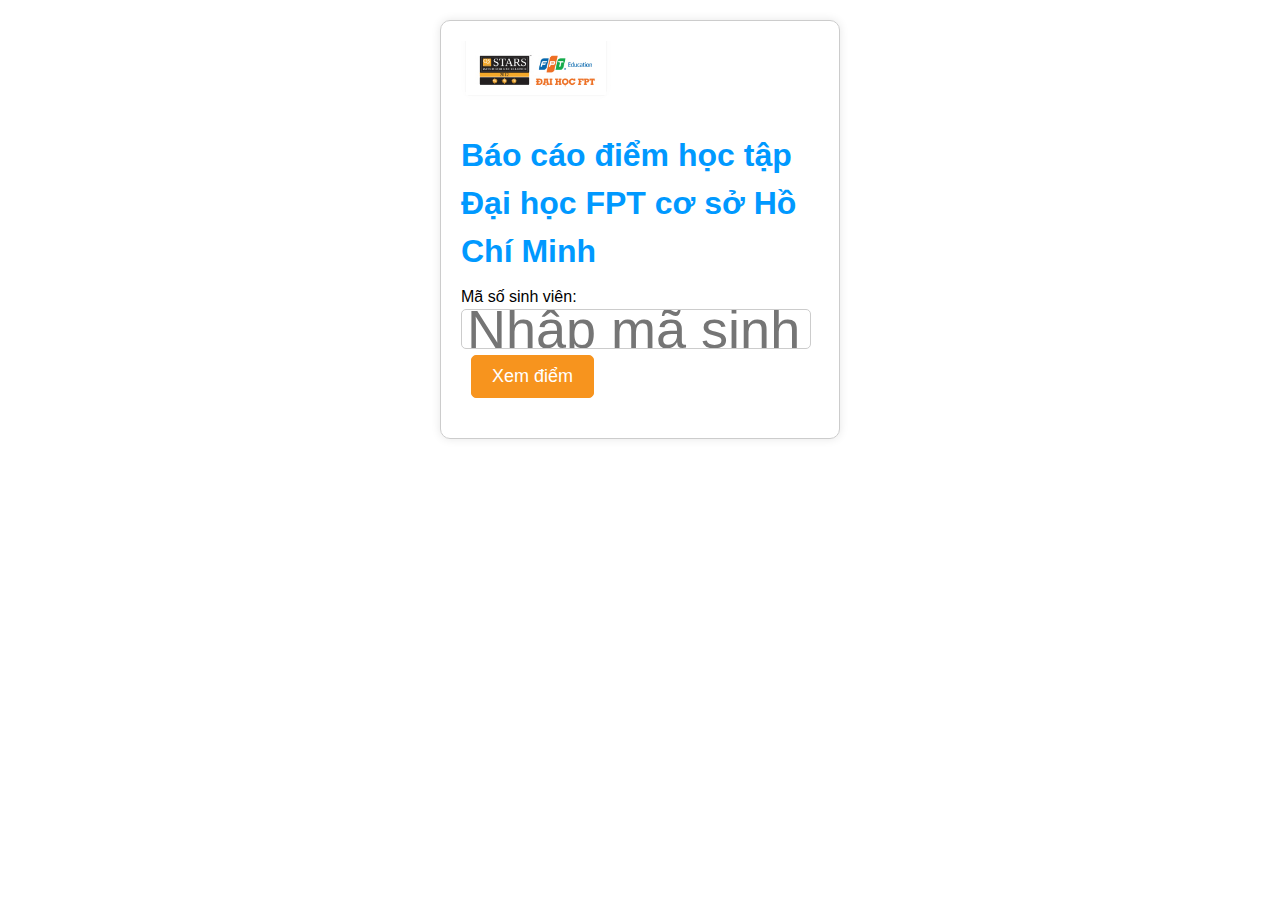
<file: index.html>
<!DOCTYPE html>
<html lang="vi">
<head>
    <meta charset="UTF-8">
    <meta name="viewport" content="width=device-width, initial-scale=1.0">
    <title>Check điểm Đại học FPT</title>
    <link rel="stylesheet" href="style.css">
</head>
<body>
    <div class="container">
        <div class="logo">
            <img src="logo-fpt.png" alt="Logo FPT University">
        </div>
        <h1>Báo cáo điểm học tập Đại học FPT cơ sở Hồ Chí Minh</h1>
        <div class="form-input">
            <label for="ma-sinh-vien">Mã số sinh viên:</label>
            <input type="text" id="ma-sinh-vien" placeholder="Nhập mã sinh viên" style="font-size: 12px;">

            <button id="btn-check-diem">Xem điểm</button>
        </div>
        <div id="ket-qua">
            <p class="chao-mung">Chào mừng, em Nguyễn Hữu Tân!</p>
            <p class="gpa">Học kì: 3</p>
            <p class="gpa">GPA hiện tại: 9,11</p>
            <p class="xep-loai">Xếp loại: Xuất sắc</p>
            <button id="btn-xem-chi-tiet">Xem chi tiết</button>
            <img id="anh-sinh-vien" src="picmark.png" alt="Bảng điểm chi tiết">
        </div>
    </div>
    <script src="script.js"></script>
</body>
</html>
</file>
<file: style.css>
* {
    margin: 0;
    padding: 0;
    box-sizing: border-box;
  }
  
  body {
    font-family: Arial, sans-serif;
    font-size: 16px;
    line-height: 1.5;
    background-color: #fff;
  }
  
  .container {
    width: 400px;
    margin: 20px auto;
    border: 1px solid #ccc;
    padding: 20px;
    border-radius: 10px;
    box-shadow: 0 0 10px rgba(0, 0, 0, 0.1);
  }
  
  .logo {
    width: 300px; /* Tăng kích thước logo ngang 3 lần */
    height: 90px; /* Tăng kích thước logo dọc 3 lần */
    float: left;
  }
  
  h1 {
    margin-top: 0;
    margin-bottom: 10px;
    color: #0099ff;
  }
  
  .form-input {
    margin-bottom: 20px;
  }
  
  #ma-sinh-vien {
    width: 50px; /* Giảm chiều rộng xuống 80px */
    height: 40px; /* Giảm chiều cao xuống 30px */
    padding: 5px; /* Điều chỉnh padding để cân bằng nội dung */
    border: 1px solid #ccc;
    border-radius: 5px;
    font-size: 18px;
  }
  
  
  
  #btn-check-diem {
    margin-left: 10px;
    padding: 10px 20px;
    background-color: #f7941e; /* Màu cam pha vàng */
    color: #fff;
    border: 1px solid #f7941e;
    border-radius: 5px;
    cursor: pointer;
    font-size: 18px;
  }
  
  #ket-qua {
    display: none;
  }
  
  #ket-qua.active {
    display: block;
  }
  
  #ket-qua .chao-mung {
    font-size: 24px;
    font-weight: bold;
    color: #0099ff;
  }
  
  #ket-qua .gpa,
  #ket-qua .xep-loai {
    font-size: 18px;
    font-weight: bold;
    margin-bottom: 10px;
    color: #0099ff;
  }
  
  #btn-xem-chi-tiet {
    margin-top: 10px;
    padding: 10px 20px;
    background-color: #f7941e; /* Màu cam pha vàng */
    color: #fff;
    border: 1px solid #f7941e;
    border-radius: 5px;
    cursor: pointer;
    font-size: 18px;
  }
  
  @media (max-width: 768px) {
    .container {
      width: 100%;
    }
  
    .logo {
      width: 50px;
    }
  }
</file>
